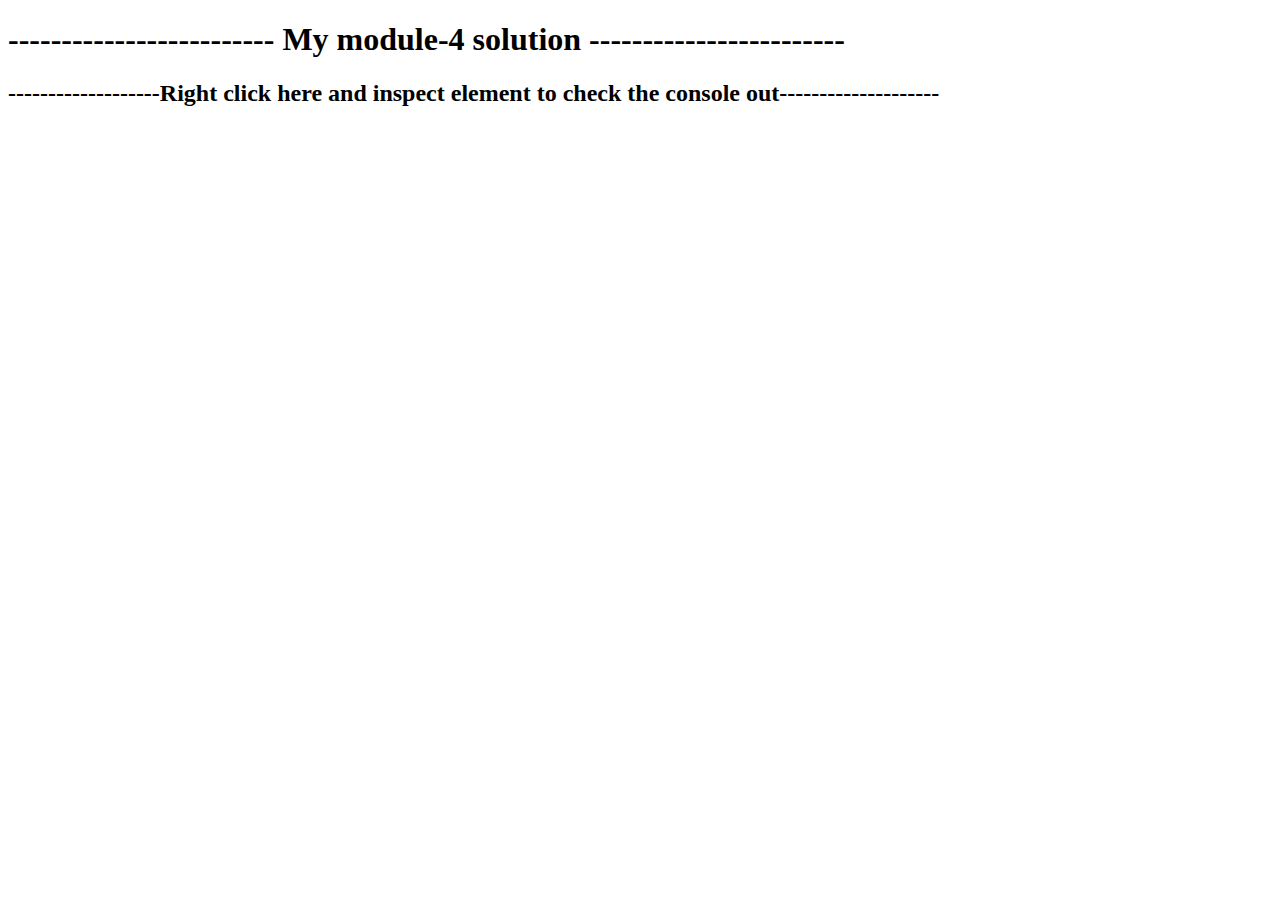
<file: assignment 4/index.html>
<!DOCTYPE html>
<html>
<head>
	<title></title>
</head>
<body>
	<h1>------------------------- My module-4 solution ------------------------</h1>
  <h2>-------------------Right click here and inspect element to check the console out--------------------</h2>
	<script src="script.js" ="text/javascript">
	
		</script>

</body>
</html>
</file>
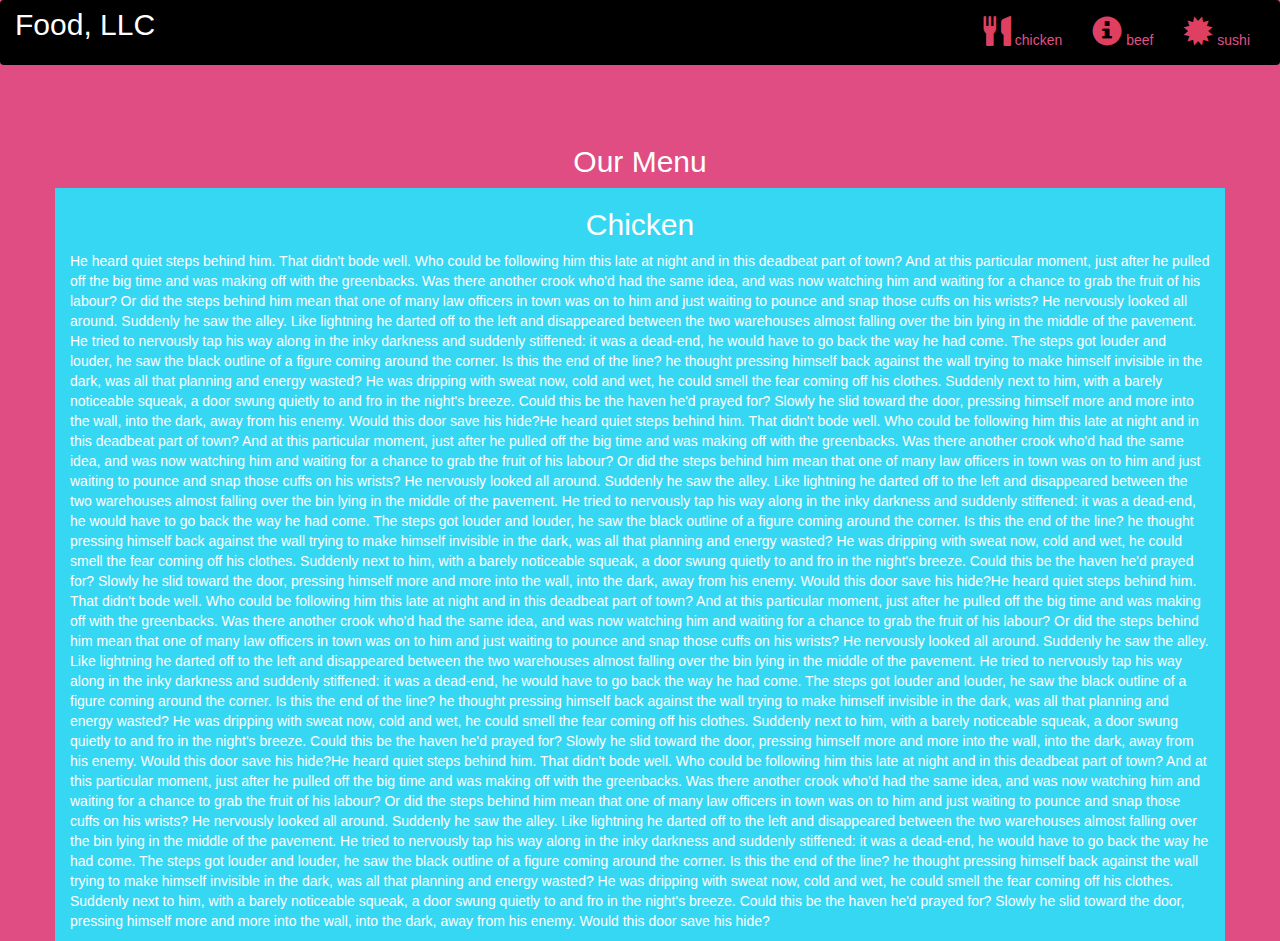
<file: assignment3/index.html>
<!DOCTYPE html>
<html lang="en">
<head>
  <title>Bootstrap Example</title>
  <meta charset="utf-8">
  <meta name="viewport" content="width=device-width, initial-scale=1">
  <link rel="stylesheet" href="https://maxcdn.bootstrapcdn.com/bootstrap/3.4.1/css/bootstrap.min.css">
  <link rel="stylesheet" type="text/css" href="style.css">
  <script src="https://ajax.googleapis.com/ajax/libs/jquery/3.5.1/jquery.min.js"></script>
  <script src="https://maxcdn.bootstrapcdn.com/bootstrap/3.4.1/js/bootstrap.min.js"></script>
</head>
<body>

<nav class="navbar navbar-inverse">
  <div class="container-fluid">
    <div class="navbar-header">
      <button type="button" class="navbar-toggle" data-toggle="collapse" data-target="#myNavbar">
        <span class="icon-bar"></span>
        <span class="icon-bar"></span>
        <span class="icon-bar"></span>                        
      </button>
      <a class="navbar-brand" href="#" >Food, LLC</a>
    </div>
    <div class="collapse navbar-collapse" id="myNavbar">
    
      <ul class="nav navbar-nav navbar-right" >
        <li style>
        <a href="#" > 
        <span class="glyphicon glyphicon-cutlery"></span> chicken</a>
        </li>
        <li>
        <a href="#" >
        <span class="glyphicon glyphicon-info-sign"></span> beef</a>
        </li>
        <li>
        <a href="#">
        <span class="glyphicon glyphicon-certificate"></span> sushi</a>
        </li>
      </ul>
    </div>
  </div>
</nav>
<br>
<br>  
<h1><p class="text-center">Our Menu</p></h1>


<div id="main-content" class="container">
  <div id="home-tiles" class="row">
      <div class="col-md-12 col-sm-12 col-xs-12">
            
            <p id="chickstory">
          <h2>Chicken</h2>
              He heard quiet steps behind him. That didn't bode well. Who could be following him this late at night and in this deadbeat part of town? And at this particular moment, just after he pulled off the big time and was making off with the greenbacks. Was there another crook who'd had the same idea, and was now watching him and waiting for a chance to grab the fruit of his labour? Or did the steps behind him mean that one of many law officers in town was on to him and just waiting to pounce and snap those cuffs on his wrists? He nervously looked all around. Suddenly he saw the alley. Like lightning he darted off to the left and disappeared between the two warehouses almost falling over the bin lying in the middle of the pavement. He tried to nervously tap his way along in the inky darkness and suddenly stiffened: it was a dead-end, he would have to go back the way he had come. The steps got louder and louder, he saw the black outline of a figure coming around the corner. Is this the end of the line? he thought pressing himself back against the wall trying to make himself invisible in the dark, was all that planning and energy wasted? He was dripping with sweat now, cold and wet, he could smell the fear coming off his clothes. Suddenly next to him, with a barely noticeable squeak, a door swung quietly to and fro in the night's breeze. Could this be the haven he'd prayed for? Slowly he slid toward the door, pressing himself more and more into the wall, into the dark, away from his enemy. Would this door save his hide?He heard quiet steps behind him. That didn't bode well. Who could be following him this late at night and in this deadbeat part of town? And at this particular moment, just after he pulled off the big time and was making off with the greenbacks. Was there another crook who'd had the same idea, and was now watching him and waiting for a chance to grab the fruit of his labour? Or did the steps behind him mean that one of many law officers in town was on to him and just waiting to pounce and snap those cuffs on his wrists? He nervously looked all around. Suddenly he saw the alley. Like lightning he darted off to the left and disappeared between the two warehouses almost falling over the bin lying in the middle of the pavement. He tried to nervously tap his way along in the inky darkness and suddenly stiffened: it was a dead-end, he would have to go back the way he had come. The steps got louder and louder, he saw the black outline of a figure coming around the corner. Is this the end of the line? he thought pressing himself back against the wall trying to make himself invisible in the dark, was all that planning and energy wasted? He was dripping with sweat now, cold and wet, he could smell the fear coming off his clothes. Suddenly next to him, with a barely noticeable squeak, a door swung quietly to and fro in the night's breeze. Could this be the haven he'd prayed for? Slowly he slid toward the door, pressing himself more and more into the wall, into the dark, away from his enemy. Would this door save his hide?He heard quiet steps behind him. That didn't bode well. Who could be following him this late at night and in this deadbeat part of town? And at this particular moment, just after he pulled off the big time and was making off with the greenbacks. Was there another crook who'd had the same idea, and was now watching him and waiting for a chance to grab the fruit of his labour? Or did the steps behind him mean that one of many law officers in town was on to him and just waiting to pounce and snap those cuffs on his wrists? He nervously looked all around. Suddenly he saw the alley. Like lightning he darted off to the left and disappeared between the two warehouses almost falling over the bin lying in the middle of the pavement. He tried to nervously tap his way along in the inky darkness and suddenly stiffened: it was a dead-end, he would have to go back the way he had come. The steps got louder and louder, he saw the black outline of a figure coming around the corner. Is this the end of the line? he thought pressing himself back against the wall trying to make himself invisible in the dark, was all that planning and energy wasted? He was dripping with sweat now, cold and wet, he could smell the fear coming off his clothes. Suddenly next to him, with a barely noticeable squeak, a door swung quietly to and fro in the night's breeze. Could this be the haven he'd prayed for? Slowly he slid toward the door, pressing himself more and more into the wall, into the dark, away from his enemy. Would this door save his hide?He heard quiet steps behind him. That didn't bode well. Who could be following him this late at night and in this deadbeat part of town? And at this particular moment, just after he pulled off the big time and was making off with the greenbacks. Was there another crook who'd had the same idea, and was now watching him and waiting for a chance to grab the fruit of his labour? Or did the steps behind him mean that one of many law officers in town was on to him and just waiting to pounce and snap those cuffs on his wrists? He nervously looked all around. Suddenly he saw the alley. Like lightning he darted off to the left and disappeared between the two warehouses almost falling over the bin lying in the middle of the pavement. He tried to nervously tap his way along in the inky darkness and suddenly stiffened: it was a dead-end, he would have to go back the way he had come. The steps got louder and louder, he saw the black outline of a figure coming around the corner. Is this the end of the line? he thought pressing himself back against the wall trying to make himself invisible in the dark, was all that planning and energy wasted? He was dripping with sweat now, cold and wet, he could smell the fear coming off his clothes. Suddenly next to him, with a barely noticeable squeak, a door swung quietly to and fro in the night's breeze. Could this be the haven he'd prayed for? Slowly he slid toward the door, pressing himself more and more into the wall, into the dark, away from his enemy. Would this door save his hide?
            </p>
      </div>
    </div>
</div>

</body>
</html>
</file>
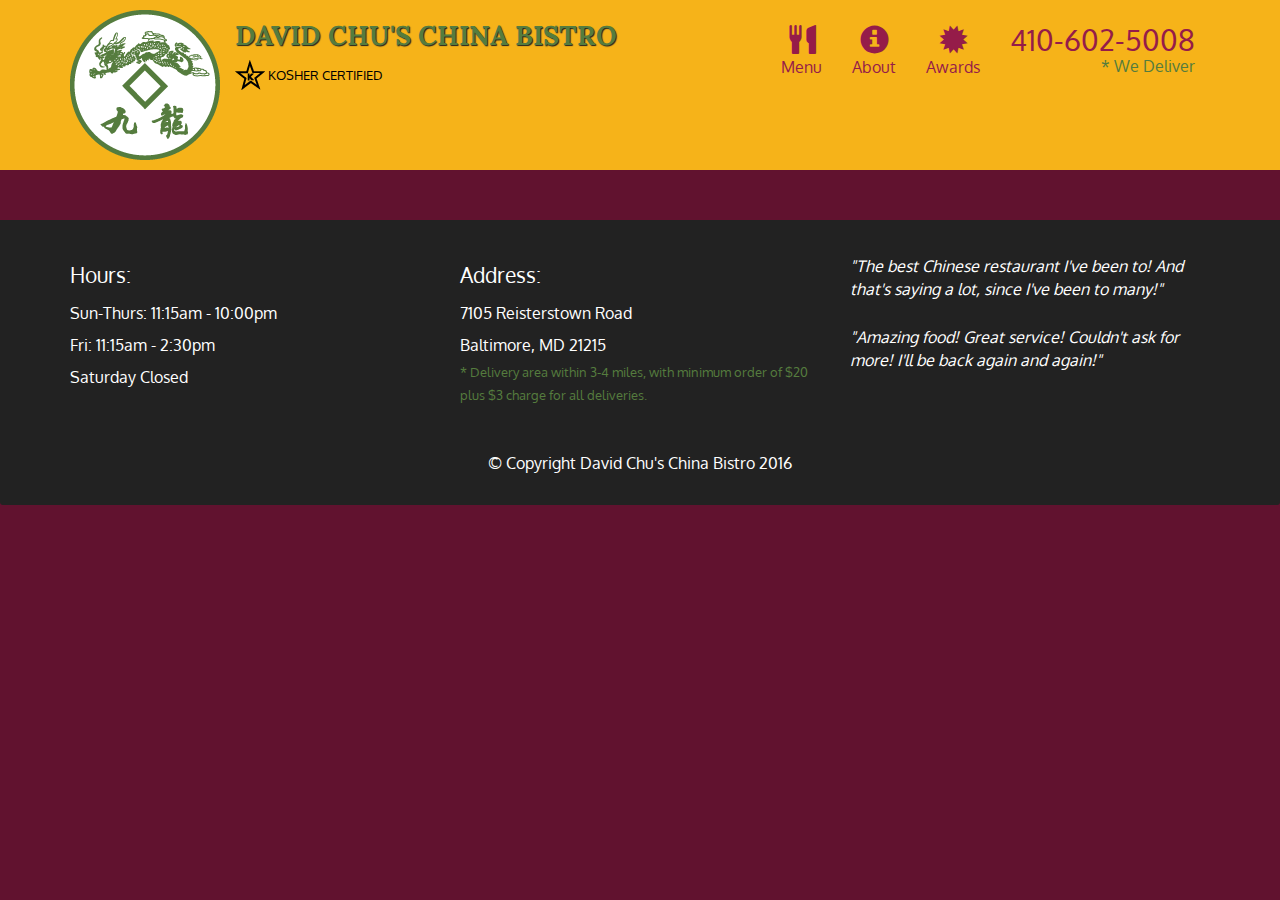
<file: assignment5sol/index.html>
<!doctype html>
<html lang="en">
  <head>
    <meta charset="utf-8">
    <meta http-equiv="X-UA-Compatible" content="IE=edge">
    <meta name="viewport" content="width=device-width, initial-scale=1">
    <title>David Chu's China Bistro</title>
    <link rel="stylesheet" href="css/bootstrap.min.css">
    <link rel="stylesheet" href="css/styles.css">
    <link href='https://fonts.googleapis.com/css?family=Oxygen:400,300,700' rel='stylesheet' type='text/css'>
    <link href='https://fonts.googleapis.com/css?family=Lora' rel='stylesheet' type='text/css'>
  </head>
<body>
  <header>
    <nav id="header-nav" class="navbar navbar-default">
      <div class="container">
        <div class="navbar-header">
          <a href="index.html" class="pull-left visible-md visible-lg">
            <div id="logo-img" alt="Logo image"></div>
          </a>

          <div class="navbar-brand">
            <a href="index.html"><h1>David Chu's China Bistro</h1></a>
            <p>
              <img src="images/star-k-logo.png" alt="Kosher certification">
              <span>Kosher Certified</span>
            </p>
          </div>

          <button id="navbarToggle" type="button" class="navbar-toggle collapsed" data-toggle="collapse" data-target="#collapsable-nav" aria-expanded="false">
            <span class="sr-only">Toggle navigation</span>
            <span class="icon-bar"></span>
            <span class="icon-bar"></span>
            <span class="icon-bar"></span>
          </button>
        </div>
        
        <div id="collapsable-nav" class="collapse navbar-collapse">
           <ul id="nav-list" class="nav navbar-nav navbar-right">
            <li id="navHomeButton" class="visible-xs active">
              <a href="index.html">
                <span class="glyphicon glyphicon-home"></span> Home</a>
            </li>
            <li id="navMenuButton">
              <a href="#" onclick="$dc.loadMenuCategories();">
                <span class="glyphicon glyphicon-cutlery"></span><br class="hidden-xs"> Menu</a>
            </li>
            <li>
              <a href="#">
                <span class="glyphicon glyphicon-info-sign"></span><br class="hidden-xs"> About</a>
            </li>
            <li>
              <a href="#">
                <span class="glyphicon glyphicon-certificate"></span><br class="hidden-xs"> Awards</a>
            </li>
            <li id="phone" class="hidden-xs">
              <a href="tel:410-602-5008">
                <span>410-602-5008</span></a><div>* We Deliver</div>
            </li>
          </ul><!-- #nav-list -->
        </div><!-- .collapse .navbar-collapse -->
      </div><!-- .container -->
    </nav><!-- #header-nav -->
  </header>

  <div id="call-btn" class="visible-xs">
    <a class="btn" href="tel:410-602-5008">
    <span class="glyphicon glyphicon-earphone"></span>
    410-602-5008
    </a>
  </div>
  <div id="xs-deliver" class="text-center visible-xs">* We Deliver</div>

  <div id="main-content" class="container"></div>

  <footer class="panel-footer">
    <div class="container">
      <div class="row">
        <section id="hours" class="col-sm-4">
          <span>Hours:</span><br>
          Sun-Thurs: 11:15am - 10:00pm<br>
          Fri: 11:15am - 2:30pm<br>
          Saturday Closed
          <hr class="visible-xs">
        </section>
        <section id="address" class="col-sm-4">
          <span>Address:</span><br>
          7105 Reisterstown Road<br>
          Baltimore, MD 21215
          <p>* Delivery area within 3-4 miles, with minimum order of $20 plus $3 charge for all deliveries.</p>
          <hr class="visible-xs">
        </section>
        <section id="testimonials" class="col-sm-4">
          <p>"The best Chinese restaurant I've been to! And that's saying a lot, since I've been to many!"</p>
          <p>"Amazing food! Great service! Couldn't ask for more! I'll be back again and again!"</p>
        </section>
      </div>
      <div class="text-center">&copy; Copyright David Chu's China Bistro 2016</div>
    </div>
  </footer>

  <!-- jQuery (Bootstrap JS plugins depend on it) -->
  <script src="js/jquery-2.1.4.min.js"></script>
  <script src="js/bootstrap.min.js"></script>
  <script src="js/ajax-utils.js"></script>
  <script src="js/script.js"></script>
</body>
</html>
</file>
<file: assignment3/style.css>
*{
	margin: 0;
	padding: 0;
	
}
.navbar{

border: none;
background-color: black;
color: #da4e6c;
}
body{
	background-color: #df4d82;
	color: white;
}
.glyphicon{
	font-size: 30px;
	color:#df4062; 
}

.center{
	width: 90%;
	background-color: rgb(26, 219, 219);

}
.container
{
	background-color: rgb(53, 215, 243);
}
.text-center{
	font-size: 30px;
}

h2{
	text-align: center;
}
#myNavbar ul li a {
	color: #e24f88;
}
.navbar-brand{
font-size: 30px;	
}
</file>
<file: assignment5sol/css/styles.css>
body {
  font-size: 16px;
  color: #fff;
  background-color: #61122f;
  font-family: 'Oxygen', sans-serif;
}

/** HEADER **/
#header-nav {
  background-color: #f6b319;
  border-radius: 0;
  border: 0;
}

#logo-img {
  background: url('../images/restaurant-logo_large.png') no-repeat;
  width: 150px;
  height: 150px;
  margin: 10px 15px 10px 0;
}

.navbar-brand {
  padding-top: 25px;
}
.navbar-brand h1 { /* Restaurant name */
  font-family: 'Lora', serif;
  color: #557c3e;
  font-size: 1.5em;
  text-transform: uppercase;
  font-weight: bold;
  text-shadow: 1px 1px 1px #222;
  margin-top: 0;
  margin-bottom: 0;
  line-height: .75;
}
.navbar-brand a:hover, .navbar-brand a:focus {
  text-decoration: none;
}
.navbar-brand p { /* Kosher cert */
  color: #000;
  text-transform: uppercase;
  font-size: .7em;
  margin-top: 15px;
}
.navbar-brand p span { /* Star-K */
  vertical-align: middle;
}

#nav-list {
  margin-top: 10px;
}
#nav-list a {
  color: #951C49;
  text-align: center;
}
#nav-list a:hover {
  background: #E7E7E7;
}
#nav-list a span {
  font-size: 1.8em;
}

#phone {
  margin-top: 5px;
}
#phone a { /* Phone number */
  text-align: right;
  padding-bottom: 0;
}
#phone div { /* We Deliver */
  color: #557c3e;
  text-align: right;
  padding-right: 15px;
}

.navbar-header button.navbar-toggle, .navbar-header .icon-bar {
  border: 1px solid #61122f;
}
.navbar-header button.navbar-toggle {
  clear: both;
  margin-top: -30px;
}
/* END HEADER */

/* FOOTER */
.panel-footer {
  margin-top: 30px;
  padding-top: 35px;
  padding-bottom: 30px;
  background-color: #222;
  border-top: 0;
}
.panel-footer div.row {
  margin-bottom: 35px;
}
#hours, #address {
  line-height: 2;
}
#hours > span, #address > span {
  font-size: 1.3em;
}
#address p {
  color: #557c3e;
  font-size: .8em;
  line-height: 1.8;
}
#testimonials {
  font-style: italic;
}
#testimonials p:nth-child(2) {
  margin-top: 25px;
}
/* END FOOTER */



/* HOME PAGE */
.container .jumbotron {
  box-shadow: 0 0 50px #3F0C1F;
  border: 2px solid #3F0C1F;
}

#menu-tile, #specials-tile, #map-tile {
  height: 250px;
  width: 100%;
  margin-bottom: 15px;
  position: relative;
  border: 2px solid #3F0C1F;
  overflow: hidden;
}
#menu-tile:hover, #specials-tile:hover, #map-tile:hover {
  box-shadow: 0 1px 5px 1px #cccccc;
}
#menu-tile {
  background: url('../images/menu-tile.jpg') no-repeat;
  background-position: center;
}
#specials-tile {
  background: url('../images/specials-tile.jpg') no-repeat;
  background-position: center;
}
#menu-tile span, #specials-tile span, #map-tile span {
  position: absolute;
  bottom: 0;
  right: 0;
  width: 100%;
  text-align: center;
  font-size: 1.6em;
  text-transform: uppercase;
  background-color: #000;
  color: #fff;
  opacity: .8;
}
/* END HOME PAGE */

/* MENU CATEGORIES PAGE */
.category-tile { 
  position: relative;
  border: 2px solid #3F0C1F;
  overflow: hidden;
  width: 200px;
  height: 200px;
  margin: 0 auto 15px;
}
.category-tile span {
  position: absolute;
  bottom: 0;
  right: 0;
  width: 100%;
  text-align: center;
  font-size: 1.2em;
  text-transform: uppercase;
  background-color: #000;
  color: #fff;
  opacity: .8;
}
.category-tile:hover {
  box-shadow: 0 1px 5px 1px #cccccc;
}

#menu-categories-title + div {
  margin-bottom: 50px;
}
/* END MENU CATEGORIES PAGE */

/* SINGLE CATEGORY PAGE */
.menu-item-tile {
  margin-bottom: 25px;
}
.menu-item-tile hr {
  width: 80%;
}
.menu-item-tile .menu-item-price {
  font-size: 1.1em;
  text-align: right;
  margin-top: -15px;
  margin-right: -15px;
}
.menu-item-tile .menu-item-price span {
  font-size: .6em;
}
.menu-item-photo {
  position: relative;
  border: 2px solid #3F0C1F; 
  overflow: hidden;
  padding: 0;
  margin-right: -15px;
  margin-left: auto;
  margin-bottom: 20px;
  max-width: 250px;
}
.menu-item-photo div {
  position: absolute;
  bottom: 0;
  right: 0;
  width: 80px;
  background-color: #557c3e;
  text-align: center;
}
.menu-item-description {
  padding-right: 30px;
}
h3.menu-item-title {
  margin: 0 0 10px;
}
.menu-item-details {
  font-size: .9em;
  font-style: italic;
}
/* END SINGLE CATEGORY PAGE */


/********** Large devices only **********/
@media (min-width: 1200px) {
  .container .jumbotron {
    background: url('../images/jumbotron_1200.jpg') no-repeat;
    height: 675px;
  }
}

/********** Medium devices only **********/
@media (min-width: 992px) and (max-width: 1199px) {
  /* Header */
  #logo-img {
    background: url('../images/restaurant-logo_medium.png') no-repeat;
    width: 100px;
    height: 100px;
    margin: 5px 5px 5px 0;
  }
  /* End Header */

  /* Home Page */
  .container .jumbotron {
    background: url('../images/jumbotron_992.jpg') no-repeat;
    height: 558px;
  }
  /* End Home Page */
}

/********** Small devices only **********/
@media (min-width: 768px) and (max-width: 991px) {
  /* Home Page */
  .container .jumbotron {
    background: url('../images/jumbotron_768.jpg') no-repeat;
    height: 432px;
  }
  /* End Home Page */
}

/********** Extra small devices only **********/
@media (max-width: 767px) {
  /* Header */
  .navbar-brand {
    padding-top: 10px;
    height: 80px;
  }
  .navbar-brand h1 { /* Restaurant name */
    padding-top: 10px;
    font-size: 5vw; /* 1vw = 1% of viewport width */
  }
  .navbar-brand p { /* Kosher cert */
    font-size: .6em;
    margin-top: 12px;
  }
  .navbar-brand p img { /* Star-K */
    height: 20px;
  }

  #collapsable-nav a { /* Collapsed nav menu text */
    font-size: 1.2em;
  }
  #collapsable-nav a span { /* Collapsed nav menu glyph */
    font-size: 1em;
    margin-right: 5px;
  }

  #call-btn > a {
    font-size: 1.5em;
    display: block;
    margin: 0 20px;
    padding: 10px;
    border: 2px solid #fff;
    background-color: #f6b319;
    color: #951c49;
  }
  #xs-deliver {
    margin-top: 5px;
    font-size: .7em;
    letter-spacing: .1em;
    text-transform: uppercase;
  }
  /* End Header */

  /* Footer */
  .panel-footer section {
    margin-bottom: 30px;
    text-align: center;
  }
  .panel-footer section:nth-child(3) {
    margin-bottom: 0; /* margin already exists on the whole row */
  }
  .panel-footer section hr {
    width: 50%;
  }
  /* End Footer */

  /* Home Page */
  .container .jumbotron {
    margin-top: 30px;
    padding: 0;
  }
  #menu-tile, #specials-tile {
    width: 360px;
    margin: 0 auto 15px;
  }

  .menu-item-photo {
    margin-right: auto;
  }
  .menu-item-tile .menu-item-price {
    text-align: center;
  }
  .menu-item-description {
    text-align: center;;
  }
}


/********** Super extra small devices Only :-) (e.g., iPhone 4) **********/
@media (max-width: 479px) {
  /* Header */
  .navbar-brand h1 { /* Restaurant name */
    padding-top: 5px;
    font-size: 6vw;
  }
  /* End Header */
  
  /* Home page */
  #menu-tile, #specials-tile {
    width: 280px;
    margin: 0 auto 15px;
  }

  .col-xxs-12 {
    position: relative;
    min-height: 1px;
    padding-right: 15px;
    padding-left: 15px;
    float: left;
    width: 100%;
  }
}
</file>
